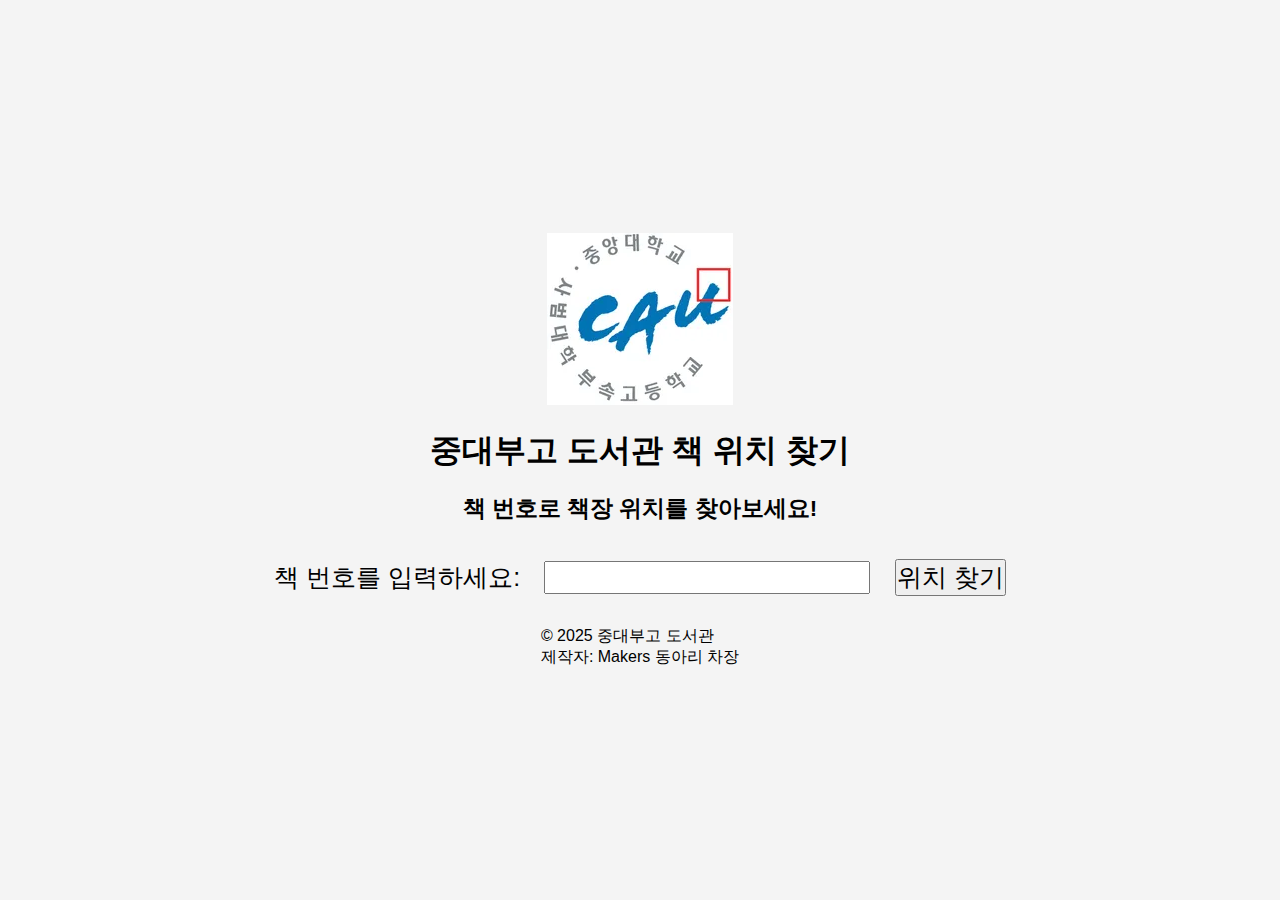
<file: index.html>
<!DOCTYPE html>
<html lang="ko">
<head>
    <meta charset="UTF-8">
    <meta name="viewport" content="width=device-width, initial-scale=1.0">
    <title>책장 위치 찾기</title>
    <link rel="stylesheet" href="styles.css">
</head>
<body>
    <header>
        <img src="중대부고로고.png">
        <h1>중대부고 도서관 책 위치 찾기</h1>
    </header>

    <main>
        <section>
            <h2>책 번호로 책장 위치를 찾아보세요!</h2>
            <form id="search-form" action="result.html" method="get">
                <label for="book-number">책 번호를 입력하세요:</label>
                <input type="text" id="book-number" name="book-number" required>
                <button type="submit">위치 찾기</button>
            </form>
        </section>
    </main>

    <footer>
        <p>© 2025 중대부고 도서관</p>
        <p>제작자: Makers 동아리 차장</p>
    </footer>
</body>
</html>
</file>
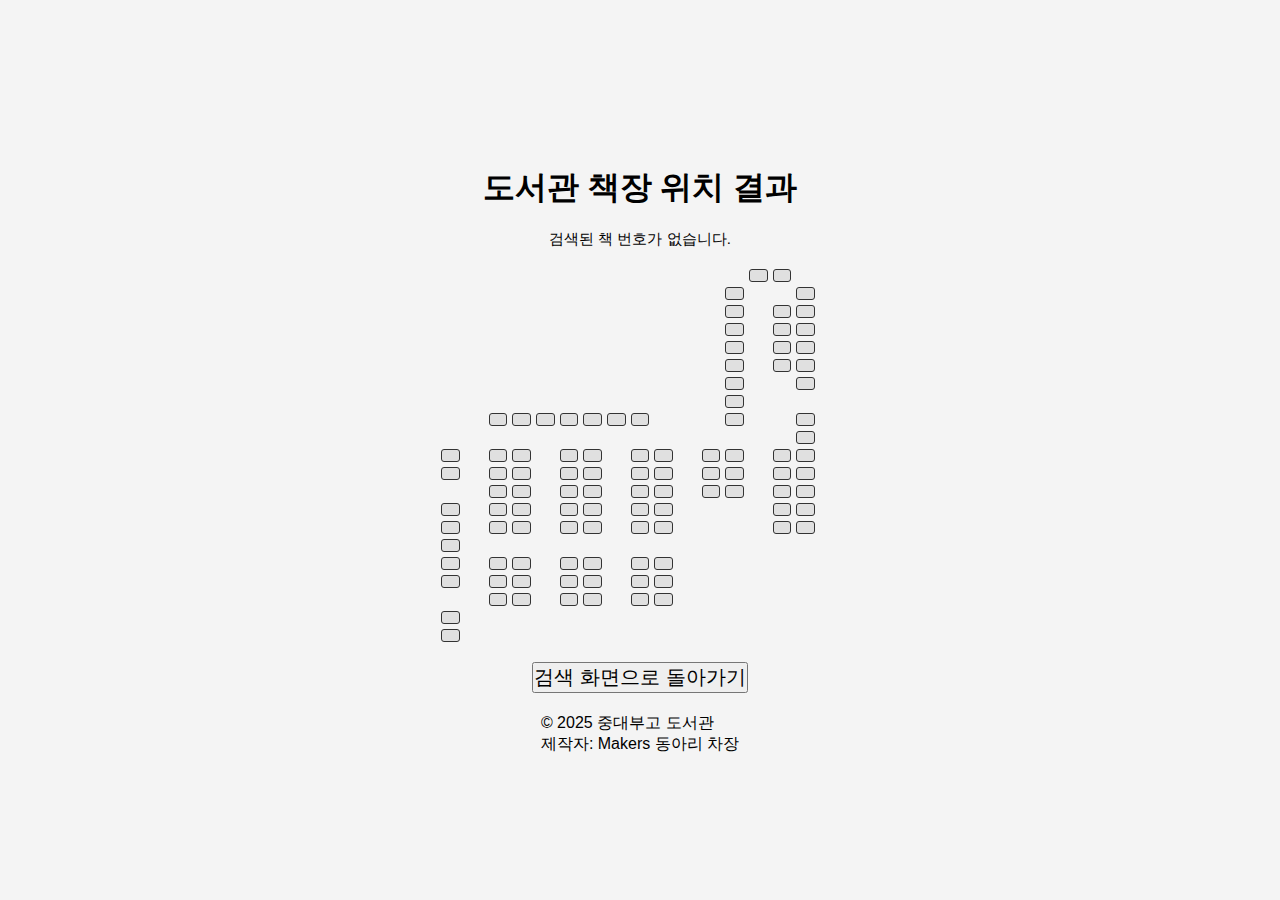
<file: result.html>
<!DOCTYPE html>
<html lang="ko">
<head>
    <meta charset="UTF-8">
    <meta name="viewport" content="width=device-width, initial-scale=1.0">
    <title>도서관 책장 위치 결과</title>
    <link rel="stylesheet" href="styles.css">
</head>
<body>
    <header>
        <h1>도서관 책장 위치 결과</h1>
    </header>

    <main>
        <section>
            <p id="result-message"></p>
            <div class="library-container" id="library-container">
            </div>
            <button id="back-to-search" onclick="window.location.href='index.html'">검색 화면으로 돌아가기</button>
        </section>
    </main>

    <footer>
        <p>© 2025 중대부고 도서관</p>
        <p>제작자: Makers 동아리 차장</p>
    </footer>

    <script src="script.js"></script>
</body>
</html>
</file>
<file: styles.css>
* {
    margin: 0;
    padding: 0;
    box-sizing: border-box;
}

body {
    font-family: Arial, sans-serif;
    background-color: #f4f4f4;
    padding: 20px;
}

html, body {
    height: 100%;
    margin: 0;
}

body {
    display: flex;
    flex-direction: column;
    justify-content: center;
    align-items: center;
    font-family: Arial, sans-serif;
    background-color: #f4f4f4;
}

header {
    text-align: center;
    margin-bottom: 20px;
}

h1 {
    margin-top: 20px;
    font-size: 2em;
}

h2 {
    margin-bottom: 25px;
}

main {
    text-align: center;
}

section {
    margin-bottom: 20px;
    font-size: 15px;
}

form {
    margin-bottom: 20px;
    font-size: 15px;
}

form label, form input, form button {
    margin: 10px;
    font-size: 25px;
}

/* 모든 shelf의 ::after 내용을 숨깁니다. */
.shelf::after {
    content: none !important;
}

/* shelf 클래스에 대한 기본 스타일 */
.shelf {
    width: 40px;
    height: 40px;
    background-color: #e0e0e0;
    border: 1px solid #333;
    border-radius: 3px;
    transition: background-color 0.3s ease, box-shadow 0.3s ease;
    display: flex;
    align-items: center;
    justify-content: center;
    font-size: 10px;
    font-weight: bold;
    color: transparent; /* 글자 숨기기 */
}

/* highlight 클래스 스타일 */
.shelf.highlight {
    background-color: rgb(59, 95, 255);
    box-shadow: 0 0 10px rgba(0, 81, 255, 0.8);
}

/* 책장 번호를 숨기고 숫자 표시 제거 */
.shelf::after {
    content: none !important;
}

/* 숫자 ID가 'shelf-1'부터 'shelf-357'까지인 모든 책장 숨기기 */
[class^="shelf-"]::after {
    content: none !important;
}
.shelf.highlight {
    background-color: rgb(59, 95, 255);
    box-shadow: 0 0 10px rgba(0, 81, 255, 0.8);
}

/*.library-container .shelf:nth-child(4),
.library-container .shelf:nth-child(8),
.library-container .shelf:nth-child(12) {
    visibility: hidden; }/* 해당 칸 비움 */
    .library-container .shelf:nth-child(0),
    .library-container .shelf:nth-child(1),
    .library-container .shelf:nth-child(2),
    .library-container .shelf:nth-child(3),
    .library-container .shelf:nth-child(4),
    .library-container .shelf:nth-child(5),
    .library-container .shelf:nth-child(6),
    .library-container .shelf:nth-child(7),
    .library-container .shelf:nth-child(8),
    .library-container .shelf:nth-child(9),
    .library-container .shelf:nth-child(10),
    .library-container .shelf:nth-child(11),
    .library-container .shelf:nth-child(12),
    .library-container .shelf:nth-child(13),
    .library-container .shelf:nth-child(16),
    .library-container .shelf:nth-child(17),
    .library-container .shelf:nth-child(18),
    .library-container .shelf:nth-child(19),
    .library-container .shelf:nth-child(20),
    .library-container .shelf:nth-child(21),
    .library-container .shelf:nth-child(22),
    .library-container .shelf:nth-child(23),
    .library-container .shelf:nth-child(24),
    .library-container .shelf:nth-child(25),
    .library-container .shelf:nth-child(26),
    .library-container .shelf:nth-child(27),
    .library-container .shelf:nth-child(28),
    .library-container .shelf:nth-child(29),
    .library-container .shelf:nth-child(31),
    .library-container .shelf:nth-child(32),
    .library-container .shelf:nth-child(34),
    .library-container .shelf:nth-child(35),
    .library-container .shelf:nth-child(36),
    .library-container .shelf:nth-child(37),
    .library-container .shelf:nth-child(38),
    .library-container .shelf:nth-child(39),
    .library-container .shelf:nth-child(40),
    .library-container .shelf:nth-child(41),
    .library-container .shelf:nth-child(42),
    .library-container .shelf:nth-child(43),
    .library-container .shelf:nth-child(44),
    .library-container .shelf:nth-child(45),
    .library-container .shelf:nth-child(46),
    .library-container .shelf:nth-child(48),
    .library-container .shelf:nth-child(51),
    .library-container .shelf:nth-child(52),
    .library-container .shelf:nth-child(53),
    .library-container .shelf:nth-child(54),
    .library-container .shelf:nth-child(55),
    .library-container .shelf:nth-child(56),
    .library-container .shelf:nth-child(57),
    .library-container .shelf:nth-child(58),
    .library-container .shelf:nth-child(59),
    .library-container .shelf:nth-child(60),
    .library-container .shelf:nth-child(61),
    .library-container .shelf:nth-child(62),
    .library-container .shelf:nth-child(63),
    .library-container .shelf:nth-child(65),
    .library-container .shelf:nth-child(68),
    .library-container .shelf:nth-child(69),
    .library-container .shelf:nth-child(70),
    .library-container .shelf:nth-child(71),
    .library-container .shelf:nth-child(72),
    .library-container .shelf:nth-child(73),
    .library-container .shelf:nth-child(74),
    .library-container .shelf:nth-child(75),
    .library-container .shelf:nth-child(76),
    .library-container .shelf:nth-child(77),
    .library-container .shelf:nth-child(78),
    .library-container .shelf:nth-child(79),
    .library-container .shelf:nth-child(80),
    .library-container .shelf:nth-child(82),
    .library-container .shelf:nth-child(85),
    .library-container .shelf:nth-child(86),
    .library-container .shelf:nth-child(87),
    .library-container .shelf:nth-child(88),
    .library-container .shelf:nth-child(89),
    .library-container .shelf:nth-child(90),
    .library-container .shelf:nth-child(91),
    .library-container .shelf:nth-child(92),
    .library-container .shelf:nth-child(93),
    .library-container .shelf:nth-child(94),
    .library-container .shelf:nth-child(95),
    .library-container .shelf:nth-child(96),
    .library-container .shelf:nth-child(97),
    .library-container .shelf:nth-child(99),
    .library-container .shelf:nth-child(102),
    .library-container .shelf:nth-child(103),
    .library-container .shelf:nth-child(104),
    .library-container .shelf:nth-child(105),
    .library-container .shelf:nth-child(106),
    .library-container .shelf:nth-child(107),
    .library-container .shelf:nth-child(108),
    .library-container .shelf:nth-child(109),
    .library-container .shelf:nth-child(110),
    .library-container .shelf:nth-child(111),
    .library-container .shelf:nth-child(112),
    .library-container .shelf:nth-child(113),
    .library-container .shelf:nth-child(114),
    .library-container .shelf:nth-child(116),
    .library-container .shelf:nth-child(117),
    .library-container .shelf:nth-child(119),
    .library-container .shelf:nth-child(120),
    .library-container .shelf:nth-child(121),
    .library-container .shelf:nth-child(122),
    .library-container .shelf:nth-child(123),
    .library-container .shelf:nth-child(124),
    .library-container .shelf:nth-child(125),
    .library-container .shelf:nth-child(126),
    .library-container .shelf:nth-child(127),
    .library-container .shelf:nth-child(128),
    .library-container .shelf:nth-child(129),
    .library-container .shelf:nth-child(130),
    .library-container .shelf:nth-child(131),
    .library-container .shelf:nth-child(133),
    .library-container .shelf:nth-child(134),
    .library-container .shelf:nth-child(135),
    .library-container .shelf:nth-child(136),
    .library-container .shelf:nth-child(137),
    .library-container .shelf:nth-child(138),
    .library-container .shelf:nth-child(146),
    .library-container .shelf:nth-child(147),
    .library-container .shelf:nth-child(148),
    .library-container .shelf:nth-child(150),
    .library-container .shelf:nth-child(151),
    .library-container .shelf:nth-child(153),
    .library-container .shelf:nth-child(154),
    .library-container .shelf:nth-child(155),
    .library-container .shelf:nth-child(156),
    .library-container .shelf:nth-child(157),
    .library-container .shelf:nth-child(158),
    .library-container .shelf:nth-child(159),
    .library-container .shelf:nth-child(160),
    .library-container .shelf:nth-child(161),
    .library-container .shelf:nth-child(162),
    .library-container .shelf:nth-child(163),
    .library-container .shelf:nth-child(164),
    .library-container .shelf:nth-child(165),
    .library-container .shelf:nth-child(166),
    .library-container .shelf:nth-child(167),
    .library-container .shelf:nth-child(168),
    .library-container .shelf:nth-child(170),
    .library-container .shelf:nth-child(172),
    .library-container .shelf:nth-child(175),
    .library-container .shelf:nth-child(178),
    .library-container .shelf:nth-child(181),
    .library-container .shelf:nth-child(184),
    .library-container .shelf:nth-child(187),
    .library-container .shelf:nth-child(189),
    .library-container .shelf:nth-child(192),
    .library-container .shelf:nth-child(195),
    .library-container .shelf:nth-child(198),
    .library-container .shelf:nth-child(201),
    .library-container .shelf:nth-child(204),
    .library-container .shelf:nth-child(205),
    .library-container .shelf:nth-child(206),
    .library-container .shelf:nth-child(209),
    .library-container .shelf:nth-child(212),
    .library-container .shelf:nth-child(215),
    .library-container .shelf:nth-child(218),
    .library-container .shelf:nth-child(221),
    .library-container .shelf:nth-child(223),
    .library-container .shelf:nth-child(226),
    .library-container .shelf:nth-child(229),
    .library-container .shelf:nth-child(232),
    .library-container .shelf:nth-child(233),
    .library-container .shelf:nth-child(234),
    .library-container .shelf:nth-child(235),
    .library-container .shelf:nth-child(238),
.library-container .shelf:nth-child(240),
.library-container .shelf:nth-child(243),
.library-container .shelf:nth-child(246),
.library-container .shelf:nth-child(249),
.library-container .shelf:nth-child(250),
.library-container .shelf:nth-child(251),
.library-container .shelf:nth-child(252),
.library-container .shelf:nth-child(255),
.library-container .shelf:nth-child(257),
.library-container .shelf:nth-child(258),
.library-container .shelf:nth-child(259),
.library-container .shelf:nth-child(260),
.library-container .shelf:nth-child(261),
.library-container .shelf:nth-child(262),
.library-container .shelf:nth-child(263),
.library-container .shelf:nth-child(264),
.library-container .shelf:nth-child(265),
.library-container .shelf:nth-child(266),
.library-container .shelf:nth-child(267),
.library-container .shelf:nth-child(268),
.library-container .shelf:nth-child(269),
.library-container .shelf:nth-child(270),
.library-container .shelf:nth-child(271),
.library-container .shelf:nth-child(272),
.library-container .shelf:nth-child(274),
.library-container .shelf:nth-child(277),
.library-container .shelf:nth-child(280),
.library-container .shelf:nth-child(283),
.library-container .shelf:nth-child(284),
.library-container .shelf:nth-child(285),
.library-container .shelf:nth-child(286),
.library-container .shelf:nth-child(287),
.library-container .shelf:nth-child(288),
.library-container .shelf:nth-child(289),
.library-container .shelf:nth-child(291),
.library-container .shelf:nth-child(294),
.library-container .shelf:nth-child(297),
.library-container .shelf:nth-child(300),
.library-container .shelf:nth-child(301),
.library-container .shelf:nth-child(302),
.library-container .shelf:nth-child(303),
.library-container .shelf:nth-child(304),
.library-container .shelf:nth-child(305),
.library-container .shelf:nth-child(306),
.library-container .shelf:nth-child(307),
.library-container .shelf:nth-child(308),
.library-container .shelf:nth-child(311),
.library-container .shelf:nth-child(314),
.library-container .shelf:nth-child(317),
.library-container .shelf:nth-child(318),
.library-container .shelf:nth-child(319),
.library-container .shelf:nth-child(320),
.library-container .shelf:nth-child(321),
.library-container .shelf:nth-child(322),
.library-container .shelf:nth-child(323),
.library-container .shelf:nth-child(325),
.library-container .shelf:nth-child(326),
.library-container .shelf:nth-child(327),
.library-container .shelf:nth-child(328),
.library-container .shelf:nth-child(329),
.library-container .shelf:nth-child(330),
.library-container .shelf:nth-child(331),
.library-container .shelf:nth-child(332),
.library-container .shelf:nth-child(333),
.library-container .shelf:nth-child(334),
.library-container .shelf:nth-child(335),
.library-container .shelf:nth-child(336),
.library-container .shelf:nth-child(337),
.library-container .shelf:nth-child(338),
.library-container .shelf:nth-child(339),
.library-container .shelf:nth-child(340),
.library-container .shelf:nth-child(342),
.library-container .shelf:nth-child(343),
.library-container .shelf:nth-child(344),
.library-container .shelf:nth-child(345),
.library-container .shelf:nth-child(346),
.library-container .shelf:nth-child(347),
.library-container .shelf:nth-child(348),
.library-container .shelf:nth-child(349),
.library-container .shelf:nth-child(350),
.library-container .shelf:nth-child(351),
.library-container .shelf:nth-child(352),
.library-container .shelf:nth-child(353),
.library-container .shelf:nth-child(354),
.library-container .shelf:nth-child(355),
.library-container .shelf:nth-child(356),
.library-container .shelf:nth-child(357),
.library-container .shelf:nth-child(358) {
    visibility: hidden;
} 

.shelf {
    display: flex;
    align-items: center;
    justify-content: center;
    font-weight: bold;
    width: 100%;
    height: 100%;
}

.shelf.highlight {
    background-color: rgb(59, 95, 255);
    box-shadow: 0 0 20px rgba(0, 81, 255, 0.8);
}

.shelf::after {
    content: attr(id);
    display: block;
    text-align: center;
    padding-top: 35px;
    color: white;
    font-weight: bold;
}

#result-message {
    margin-bottom: 20px;
}

#back-to-search {
    margin-top: 20px;
    font-size: 20px;
}
</file>
